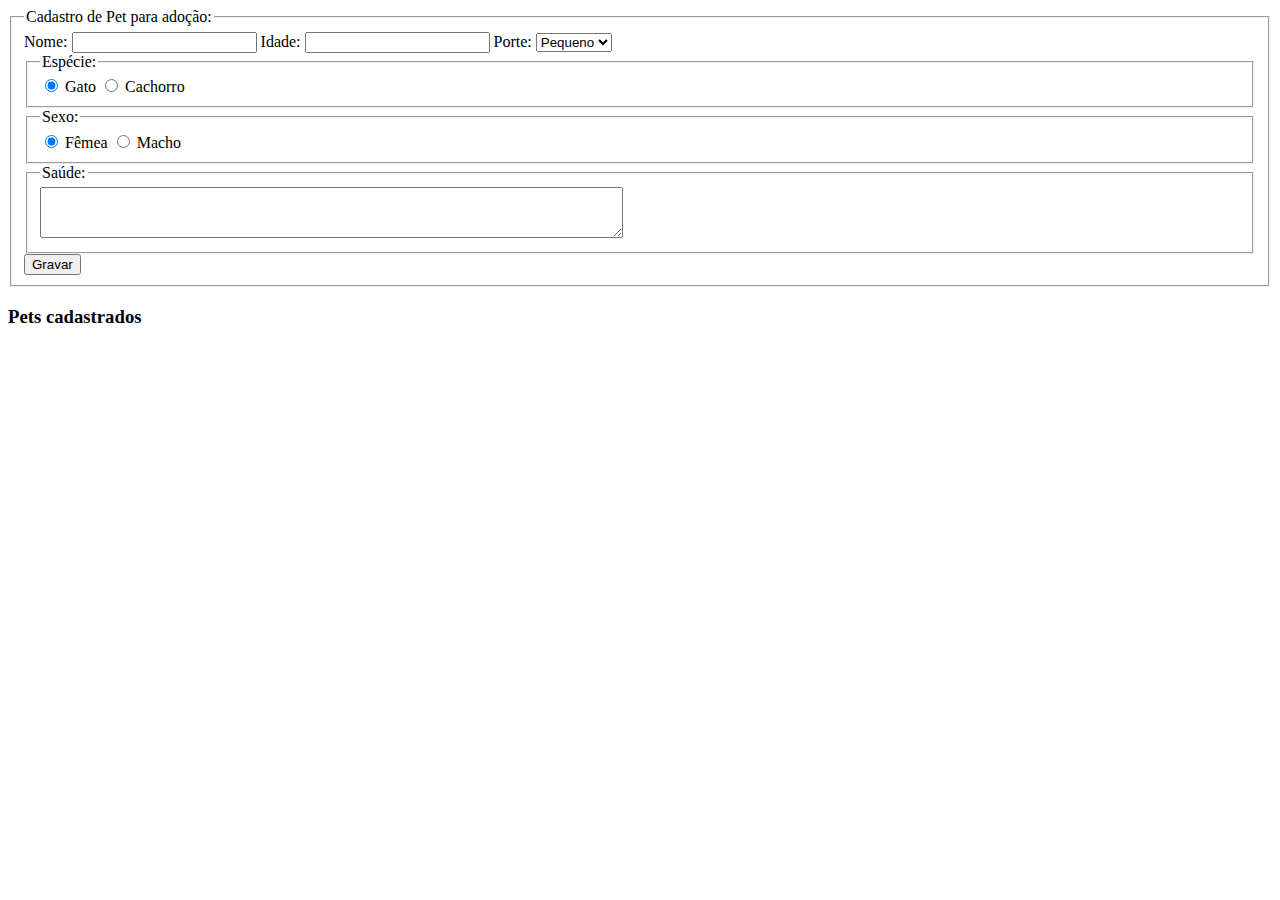
<file: src/views/index.html>
<!DOCTYPE html>
<html lang="en">

<head>
    <meta charset="UTF-8">
    <meta name="viewport" content="width=device-width, initial-scale=1.0">
    <script src="./../controllers/cadastroAnimal.js"></script>
    <title>cadastroAnimal</title>
</head>

<body>
    <!--Campos de cadastro de pet-->
    <div>
        <fieldset>
            <Legend>Cadastro de Pet para adoção:</Legend>
            <label for="">Nome:</label>
            <input type="text" name="nome" id="nome">
            <label for="">Idade:</label>
            <input type="number" name="idade" id="idade">
            <label for="">Porte:</label>
            <select name="porte" id="porte">
                <option value="Pequeno">Pequeno</option>
                <option value="Médio">Médio</option>
                <option value="Grande">Grande</option>
            </select>
            <fieldset>
                <legend>Espécie:</legend>
                <input type="radio" name="especie" id="gato" value="Gato" checked>
                <label for="">Gato</label>
                <input type="radio" name="especie" id="cachorro" value="Cachorro">
                <label for="">Cachorro</label>
            </fieldset>
            <fieldset>
                <legend>Sexo:</legend>
                <input type="radio" name="sexo" id="femea" value="Fêmea" checked>
                <label for="">Fêmea</label>
                <input type="radio" name="sexo" id="macho" value="Macho">
                <label for="">Macho</label>
            </fieldset>
            <fieldset>
                <legend>Saúde:</legend>
                <textarea name="saude" id="saude" cols="70" rows="3" maxlength="180"></textarea>
            </fieldset>
            <!--Botão Gravar-->
            <div><button type="button" onclick="addNewAnimal(true)">Gravar</button></div>
        </fieldset>
        <!--Tabela de informações-->
        <h3>Pets cadastrados</h3>
        <div id="box"></div>
    </div>

    <script>
        //Busca Memória Array
        addNewAnimal()
        //Função para adicinar um novo animal
        function addNewAnimal(isAnimal) {
            if (isAnimal) {
                const animal = {
                    "nome": nome.value,
                    "idade": retonarIdadeString(idade.value),
                    "especie": document.querySelector("input[type='radio'][name=especie]:checked").value,
                    "sexo": document.querySelector("input[type='radio'][name=sexo]:checked").value,
                    "porte": porte.value,
                    "saude": saude.value
                }
                addAnimal(animal)
            }
            //Retorna nova informação salva na memória
            document.getElementById("box").innerHTML = retornaTableAnimal();
        }
    </script>

</body>

</html>
</file>
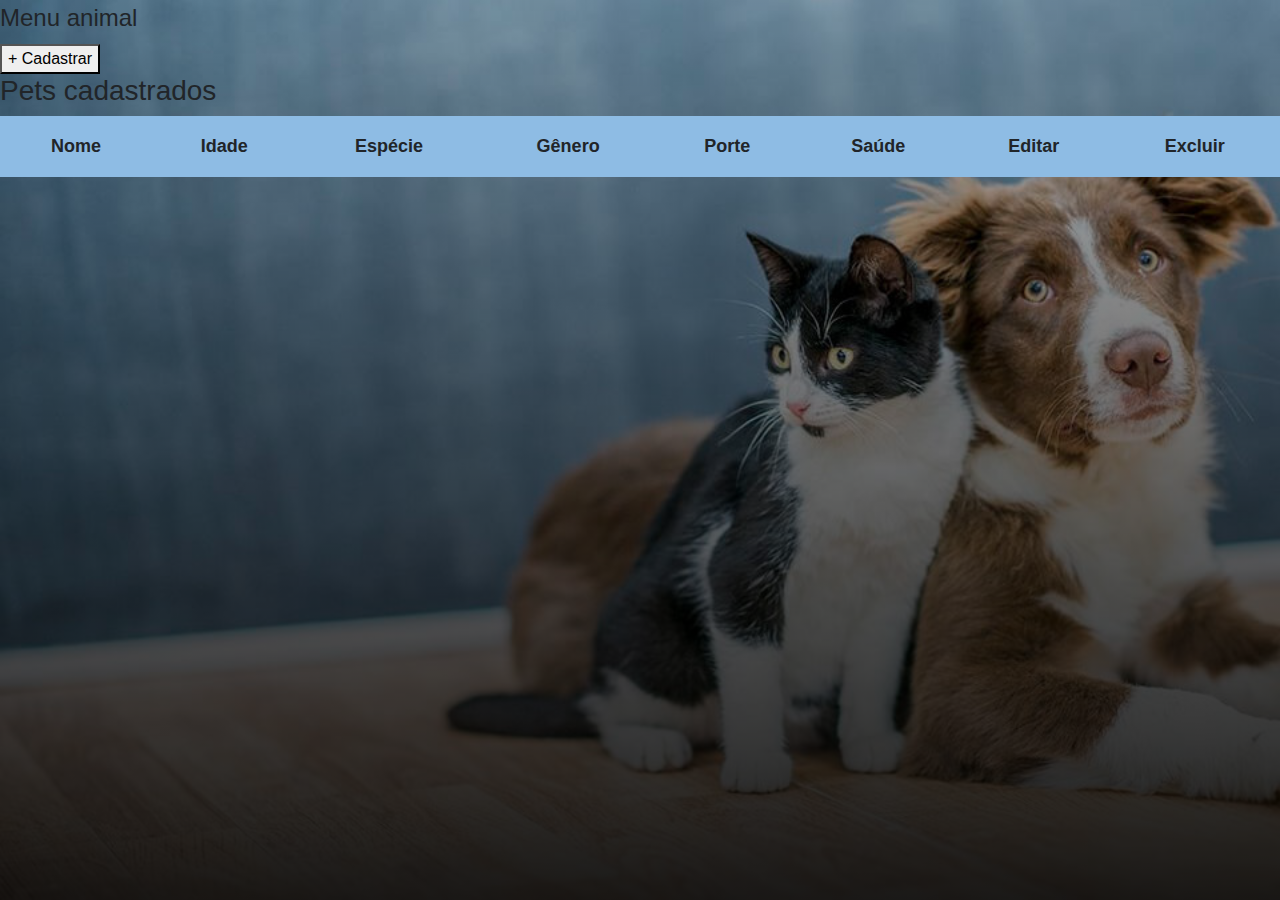
<file: src/views/animal.html>
<!DOCTYPE html>
<html lang="en">
<head>
    <meta charset="UTF-8">
    <meta name="viewport" content="width=device-width, initial-scale=1.0">
    <link rel="stylesheet" href="https://cdn.jsdelivr.net/npm/bootstrap@4.3.1/dist/css/bootstrap.min.css" integrity="sha384-ggOyR0iXCbMQv3Xipma34MD+dH/1fQ784/j6cY/iJTQUOhcWr7x9JvoRxT2MZw1T" crossorigin="anonymous">
    <link rel="stylesheet" href="./../styles/style.css">
    <script src="./../controllers/listAnimal.js"></script>
    <title>Document</title>
</head>
<body>
    <div>
        <fieldset>
            <legend class="titulo">Menu animal</legend>
            <div class="menuDiv">
                <button class="botaoGravar" onclick="cadastraClick()"> + Cadastrar</button>
            </div>
            <h3>Pets cadastrados</h3>
            <div id="box"></div>
        </fieldset>
    </div>

    <script>
        listAnimal()

        function listAnimal() {
            //Retorna nova informação salva na memória
            document.getElementById("box").innerHTML = retornaTableAnimal();
        }       
    </script>
</body>
</html>
</file>
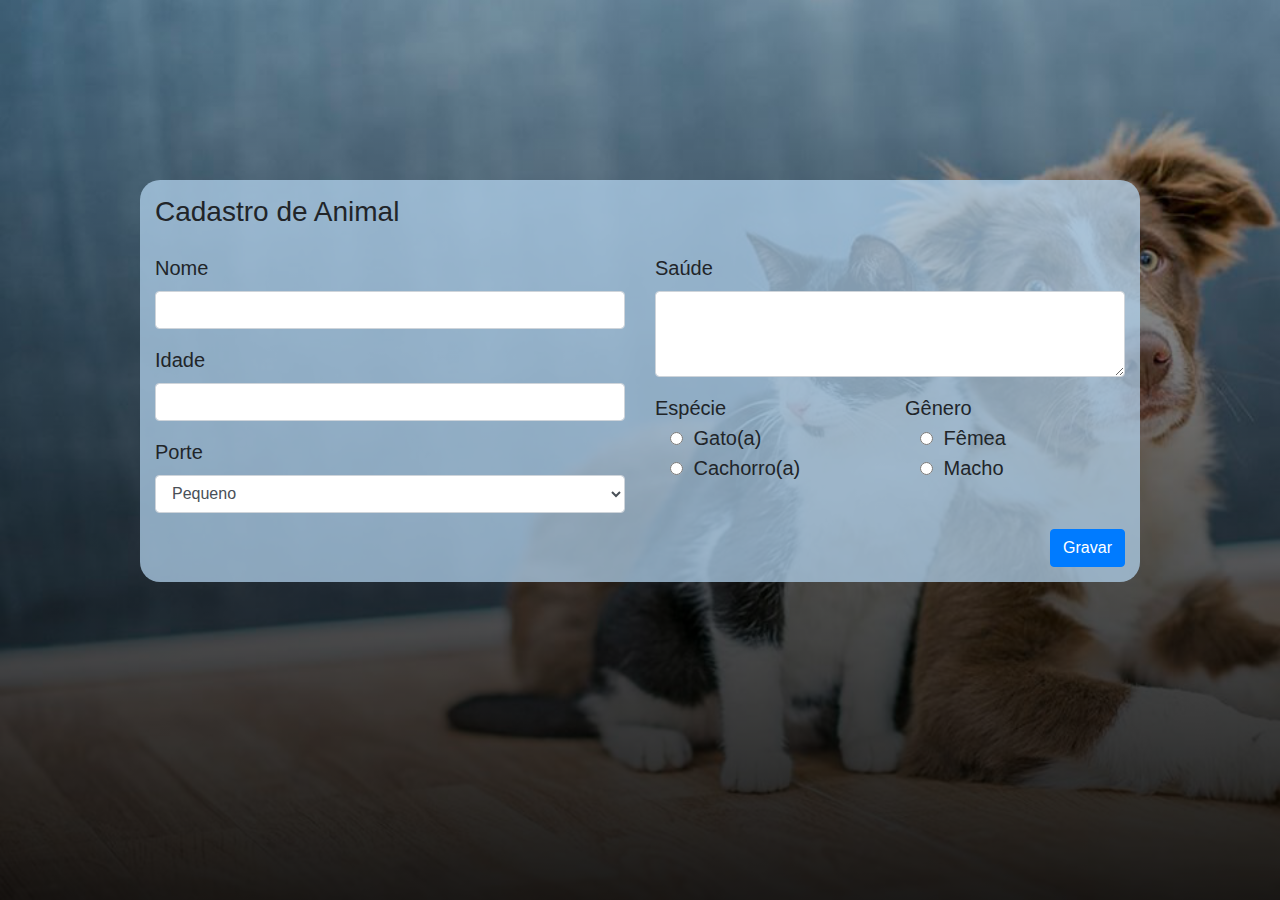
<file: src/views/cadastroAnimal.html>
<!DOCTYPE html>
<html lang="en">

<head>
    <meta charset="UTF-8">
    <meta name="viewport" content="width=device-width, initial-scale=1.0">
    <script src="./../controllers/cadastroAnimal.js"></script>
    <link rel="stylesheet" href="https://cdn.jsdelivr.net/npm/bootstrap@4.3.1/dist/css/bootstrap.min.css"
        integrity="sha384-ggOyR0iXCbMQv3Xipma34MD+dH/1fQ784/j6cY/iJTQUOhcWr7x9JvoRxT2MZw1T" crossorigin="anonymous">
    <link rel="stylesheet" href="./../styles/style.css">
    <title>Cadastro de Animal</title>
</head>

<body>
    <form class="caixa">
        <h3 class="mb-4">Cadastro de Animal</h3>
        <div class="row">
            <div class="col-md-6">
                <div class="form-group">
                    <label>Nome</label>
                    <input type="text" id="nome" class="form-control" required>
                </div>
                <div class="form-group">
                    <label>Idade</label>
                    <input type="number" id="idade" class="form-control" required>
                </div>
                <div class="form-group">
                    <label>Porte</label>
                    <select id="porte" class="form-control" required>
                        <option value="Pequeno">Pequeno</option>
                        <option value="Médio">Médio</option>
                        <option value="Grande">Grande</option>
                    </select>
                </div>
            </div>
            <div class="col-md-6">
                <div class="form-group">
                    <label>Saúde</label>
                    <textarea class="form-control" id="saude" cols="70" rows="3" maxlength="180" required></textarea>
                </div>
                <div class="row">
                    <label class="col-md-6">
                        Espécie
                        <div class="col-md-12">
                            <div class="form-check form-check-inline">
                                <label class="form-check-label">
                                    <input id="gato" class="form-check-input" type="radio" name="especie" value="Gato"
                                        required>
                                    Gato(a)
                                </label>
                            </div>
                            <div class="form-check form-check-inline">
                                <label class="form-check-label">
                                    <input id="cachorro" class="form-check-input" type="radio" name="especie"
                                        value="Cachorro" required>
                                    Cachorro(a)
                                </label>
                            </div>
                        </div>
                    </label>
                    <label class="col-md-6">
                        Gênero
                        <div class="col-md-12">
                            <div class="form-check form-check-inline">
                                <label class="form-check-label">
                                    <input id="femea" class="form-check-input" type="radio" name="genero" value="Fêmea"
                                        required>
                                    Fêmea
                                </label>
                            </div>
                            <div class="form-check form-check-inline">
                                <label class="form-check-label">
                                    <input id="macho" class="form-check-input" type="radio" name="genero" value="Macho"
                                        required>
                                    Macho
                                </label>
                            </div>
                        </div>
                    </label>
                </div>
            </div>
        </div>
        <div class="row justify-content-end">
            <div class="col-md-2">
                <button type="submit" id="botaoAddAnimal" class="btn btn-primary float-right" onclick="addNewAnimal(true)">Gravar</button>
            </div>
        </div>
    </form>

    <script>
        //Função para adicinar um novo animal
        let animalEdit = localStorage.getItem("animalEdit");
        if (animalEdit != "null") {
            loadAnimal(animalEdit)
            localStorage.setItem("animalEdit", null);
        }
    </script>

</body>

</html>
</file>
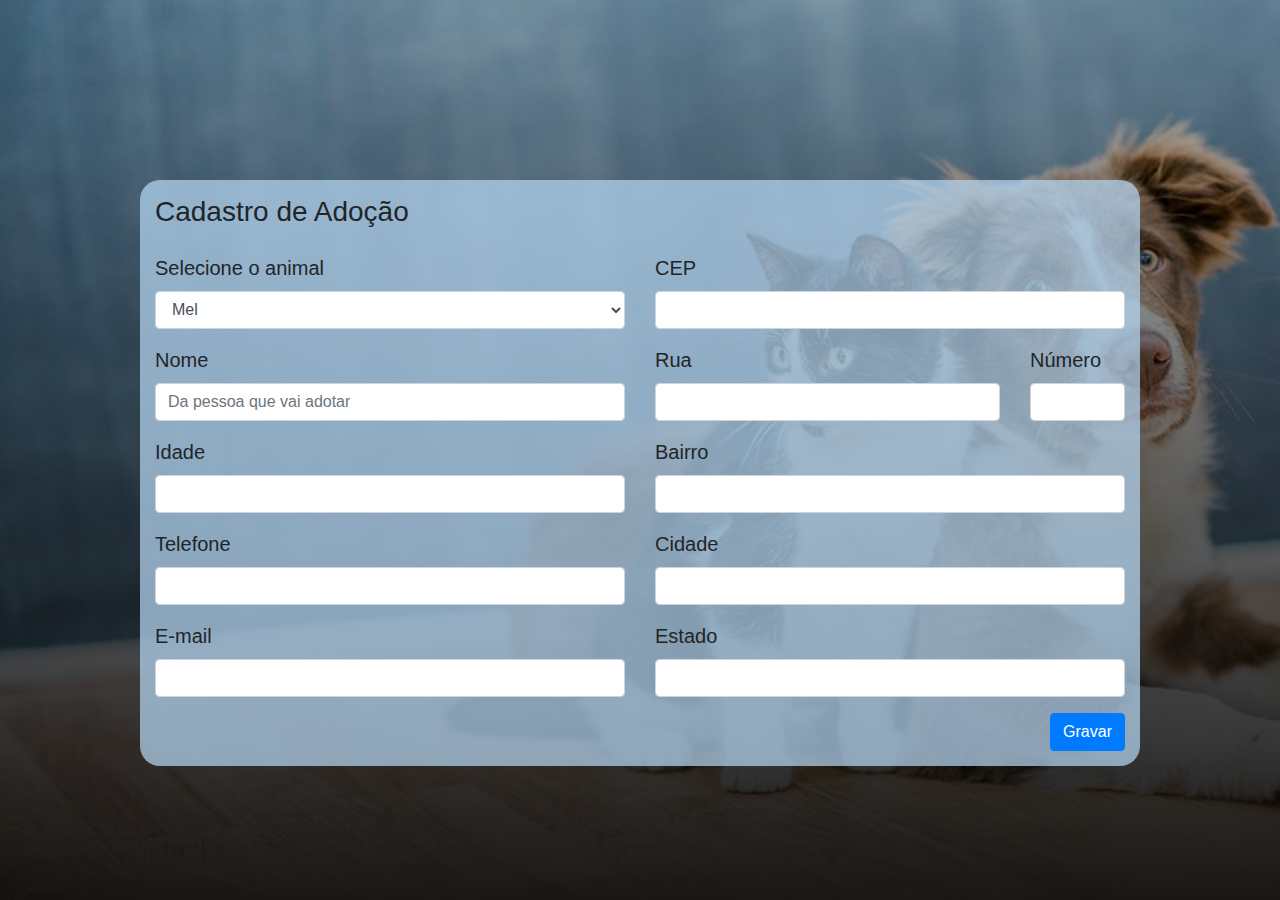
<file: src/views/cadastroDoacao.html>
<!DOCTYPE html>
<html lang="en">

<head>
    <meta charset="UTF-8">
    <meta name="viewport" content="width=device-width, initial-scale=1.0">
    <link rel="stylesheet" href="https://cdn.jsdelivr.net/npm/bootstrap@4.3.1/dist/css/bootstrap.min.css"
        integrity="sha384-ggOyR0iXCbMQv3Xipma34MD+dH/1fQ784/j6cY/iJTQUOhcWr7x9JvoRxT2MZw1T" crossorigin="anonymous">
    <link rel="stylesheet" href="./../styles/style.css">
    <title>Cadastro Doação</title>
</head>

<body>
    <form class="caixa">
        <h3 class="mb-4">Cadastro de Adoção</h3>
        <div class="row">
            <div class="col-md-6">
                <div class="form-group">
                    <label>Selecione o animal</label>
                    <select id="porte" class="form-control" required>
                        <option>Mel</option>
                        <option>Lily</option>
                        <option>Tobby</option>
                    </select>
                </div>
                <div class="form-group">
                    <label>Nome</label>
                    <input type="text" id="nome" class="form-control" placeholder="Da pessoa que vai adotar" required>
                </div>
                <div class="form-group">
                    <label>Idade</label>
                    <input type="number" id="idade" class="form-control">
                </div>
                <div class="form-group">
                    <label>Telefone</label>
                    <input type="tel" id="telefone" class="form-control">
                </div>
                <div class="form-group">
                    <label>E-mail</label>
                    <input type="email" id="email" class="form-control">
                </div>
            </div>
            <div class="col-md-6">
                <div class="form-group">
                    <label>CEP</label>
                    <input type="text" id="cep" class="form-control">
                </div>
                <div class="row">
                    <div class="col-md-9">
                        <div class="form-group">
                            <label>Rua</label>
                            <input type="text" id="rua" class="form-control">
                        </div>
                    </div>
                    <div class="col-md-3">
                        <div class="form-group">
                            <label>Número</label>
                            <input type="number" id="numero" class="form-control">
                        </div>
                    </div>
                </div>
                <div class="form-group">
                    <label>Bairro</label>
                    <input type="text" id="bairo" class="form-control">
                </div>
                <div class="form-group">
                    <label>Cidade</label>
                    <input type="text" id="cidade" class="form-control">
                </div>
                <div class="form-group">
                    <label>Estado</label>
                    <input type="text" id="estado" class="form-control">
                </div>
            </div>
        </div>
        <div class="row justify-content-end">
            <div class="col-md-2">
                <button type="submit" class="btn btn-primary float-right" onclick="addNewAdocao()">Gravar</button>
            </div>
        </div>
    </form>
</body>

</html>
</file>
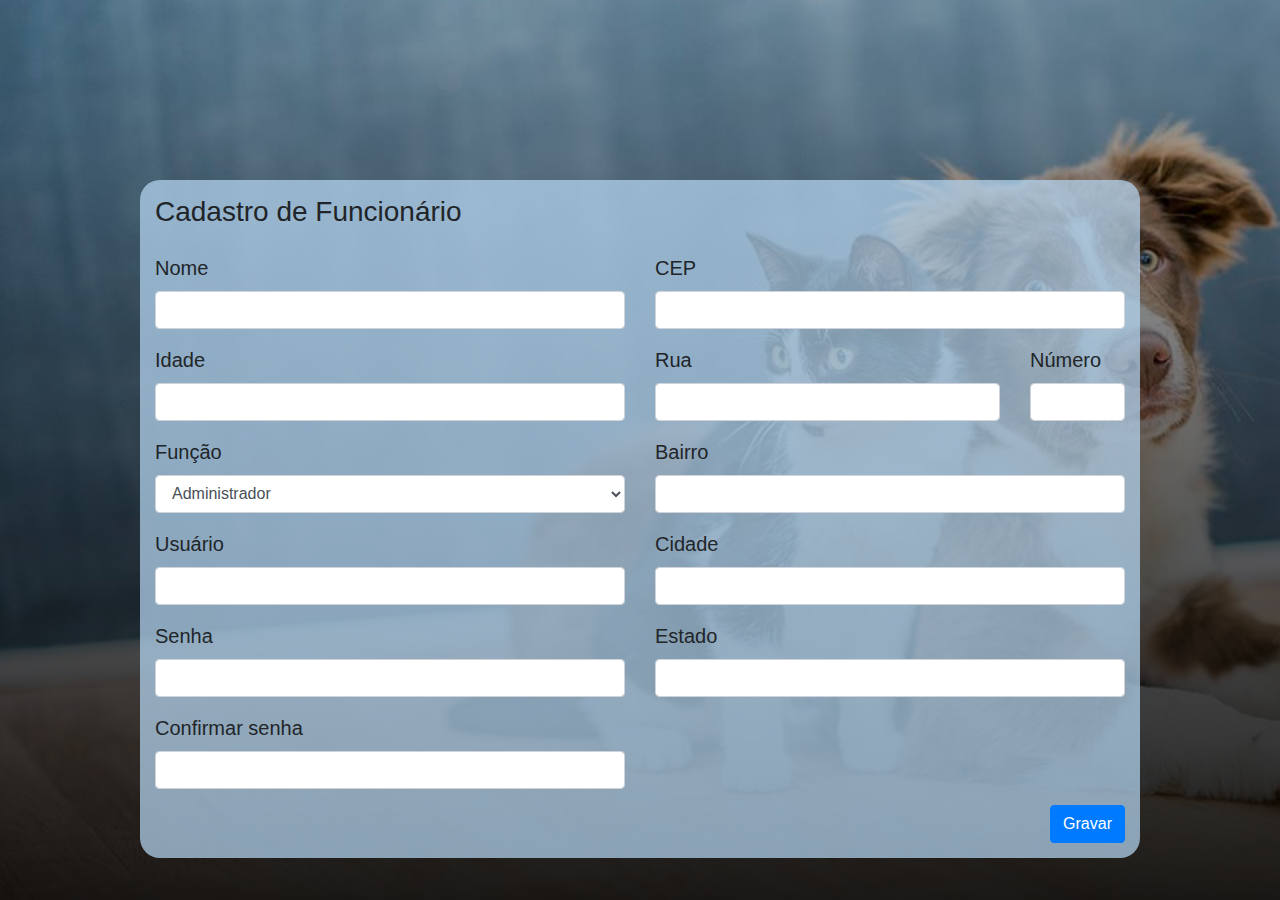
<file: src/views/cadastroUsuario.html>
<!DOCTYPE html>
<html lang="en">

<head>
    <meta charset="UTF-8">
    <meta name="viewport" content="width=device-width, initial-scale=1.0">
    <link rel="stylesheet" href="https://cdn.jsdelivr.net/npm/bootstrap@4.3.1/dist/css/bootstrap.min.css"
        integrity="sha384-ggOyR0iXCbMQv3Xipma34MD+dH/1fQ784/j6cY/iJTQUOhcWr7x9JvoRxT2MZw1T" crossorigin="anonymous">
    <link rel="stylesheet" href="./../styles/style.css">
    <title>Cadastro Usuário</title>
</head>

<body>
    <form class="caixa">
        <h3 class="mb-4">Cadastro de Funcionário</h3>
        <div class="row">
            <div class="col-md-6">
                <div class="form-group">
                    <label>Nome</label>
                    <input type="text" id="nome" class="form-control" required>
                </div>
                <div class="form-group">
                    <label>Idade</label>
                    <input type="number" id="idade" class="form-control" required>
                </div>
                <div class="form-group">
                    <label>Função</label>
                    <select id="funcao" class="form-control" required>
                        <option value="administrador">Administrador</option>
                        <option value="veterinario">Veterinário</option>
                    </select>
                </div>
                <div class="form-group">
                    <label>Usuário</label>
                    <input type="text" id="usuario" class="form-control" required>
                </div>
                <div class="form-group">
                    <label>Senha</label>
                    <input type="password" id="senha" class="form-control" required>
                </div>
                <div class="form-group">
                    <label>Confirmar senha</label>
                    <input type="password" id="conSenha" class="form-control" required>
                </div>
            </div>
            <div class="col-md-6">
                <div class="form-group">
                    <label>CEP</label>
                    <input type="text" id="cep" class="form-control">
                </div>
                <div class="row">
                    <div class="col-md-9">
                        <div class="form-group">
                            <label>Rua</label>
                            <input type="text" id="rua" class="form-control">
                        </div>
                    </div>
                    <div class="col-md-3">
                        <div class="form-group">
                            <label>Número</label>
                            <input type="number" id="numero" class="form-control">
                        </div>
                    </div>
                </div>
                <div class="form-group">
                    <label>Bairro</label>
                    <input type="text" id="bairo" class="form-control">
                </div>
                <div class="form-group">
                    <label>Cidade</label>
                    <input type="text" id="cidade" class="form-control">
                </div>
                <div class="form-group">
                    <label>Estado</label>
                    <input type="text" id="estado" class="form-control">
                </div>
            </div>
        </div>
        <div class="row justify-content-end">
            <div class="col-md-2">
                <button type="submit" class="btn btn-primary float-right" onclick="addNewFuncionario()">Gravar</button>
            </div>
        </div>
    </form>
</body>

</html>
</file>
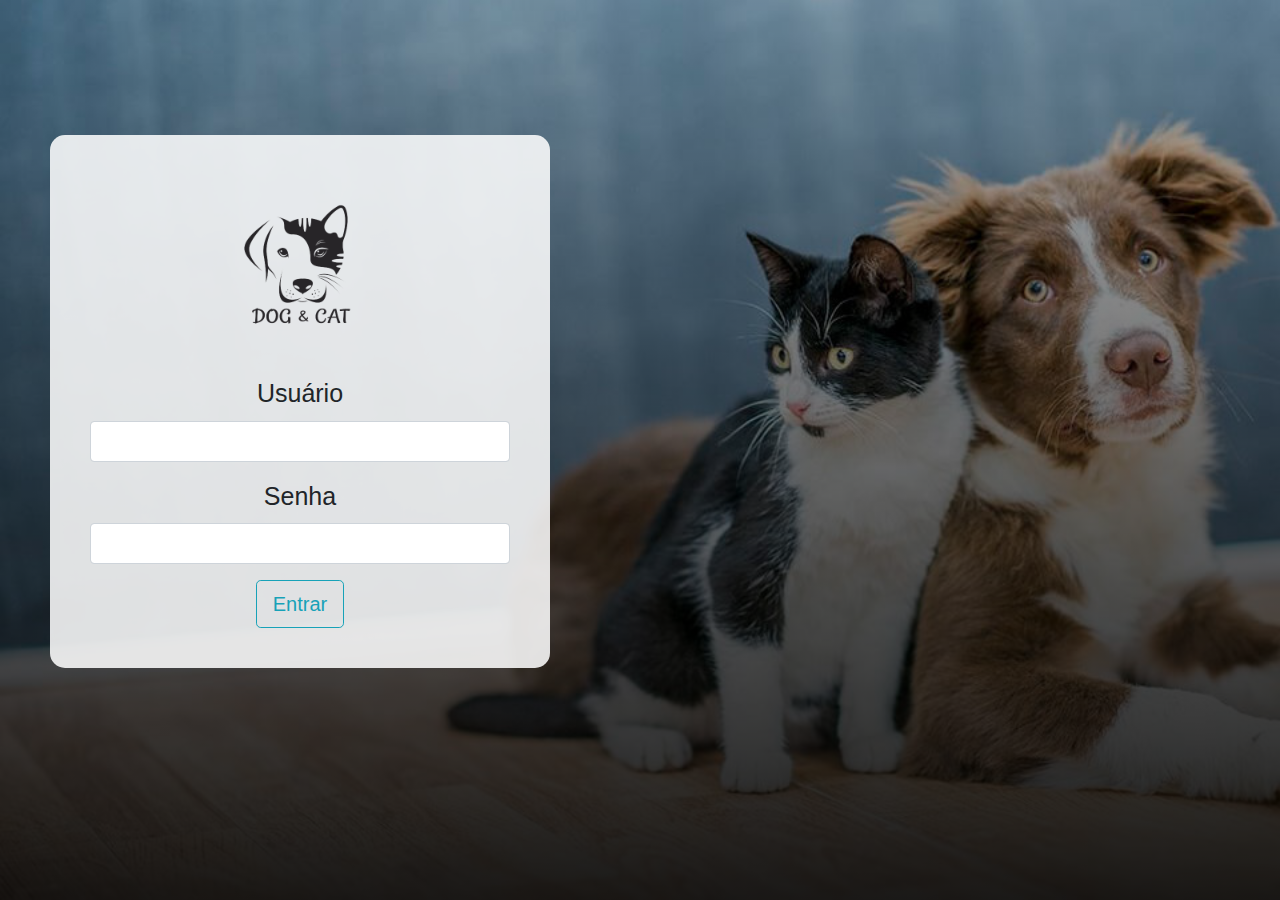
<file: src/views/login.html>
<!DOCTYPE html>
<html lang="en">

<head>
    <meta charset="UTF-8">
    <meta name="viewport" content="width=device-width, initial-scale=1.0">
    <link rel="stylesheet" href="https://cdn.jsdelivr.net/npm/bootstrap@4.3.1/dist/css/bootstrap.min.css"
        integrity="sha384-ggOyR0iXCbMQv3Xipma34MD+dH/1fQ784/j6cY/iJTQUOhcWr7x9JvoRxT2MZw1T" crossorigin="anonymous">
    <script src="./../controllers/login.js"></script>
    <link rel="stylesheet" href="./../styles/login.css">
    <title>Login</title>
</head>

<body>
    <div class="login">
        <img src="../Imagens/logo.png" class="logo">
        <div id="mensagemErro" class="alert alert-danger h5" role="alert">Usuário e/ou senha inválido(s)!</div>
        <div class="form-group">
            <label>Usuário</label>
            <input type="email" class="form-control" id="usuario">
        </div>
        <div class="form-group">
            <label>Senha</label>
            <input type="password" class="form-control" id="senha">
        </div>
        <button onclick="logar()" type="button" class="btn btn-outline-info btn-lg">Entrar</button>
    </div>

    <script>
        document.getElementById("mensagemErro").style.display = "none"
        function logar() {
            let user = { "user": usuario.value, "password": senha.value, "login": Date().toLocaleString() };

            if (validaLogar(user)) {
                localStorage.setItem("login", JSON.stringify(user));
                window.location.href = "master.html";
            }
        }
    </script>
</body>

</html>
</file>
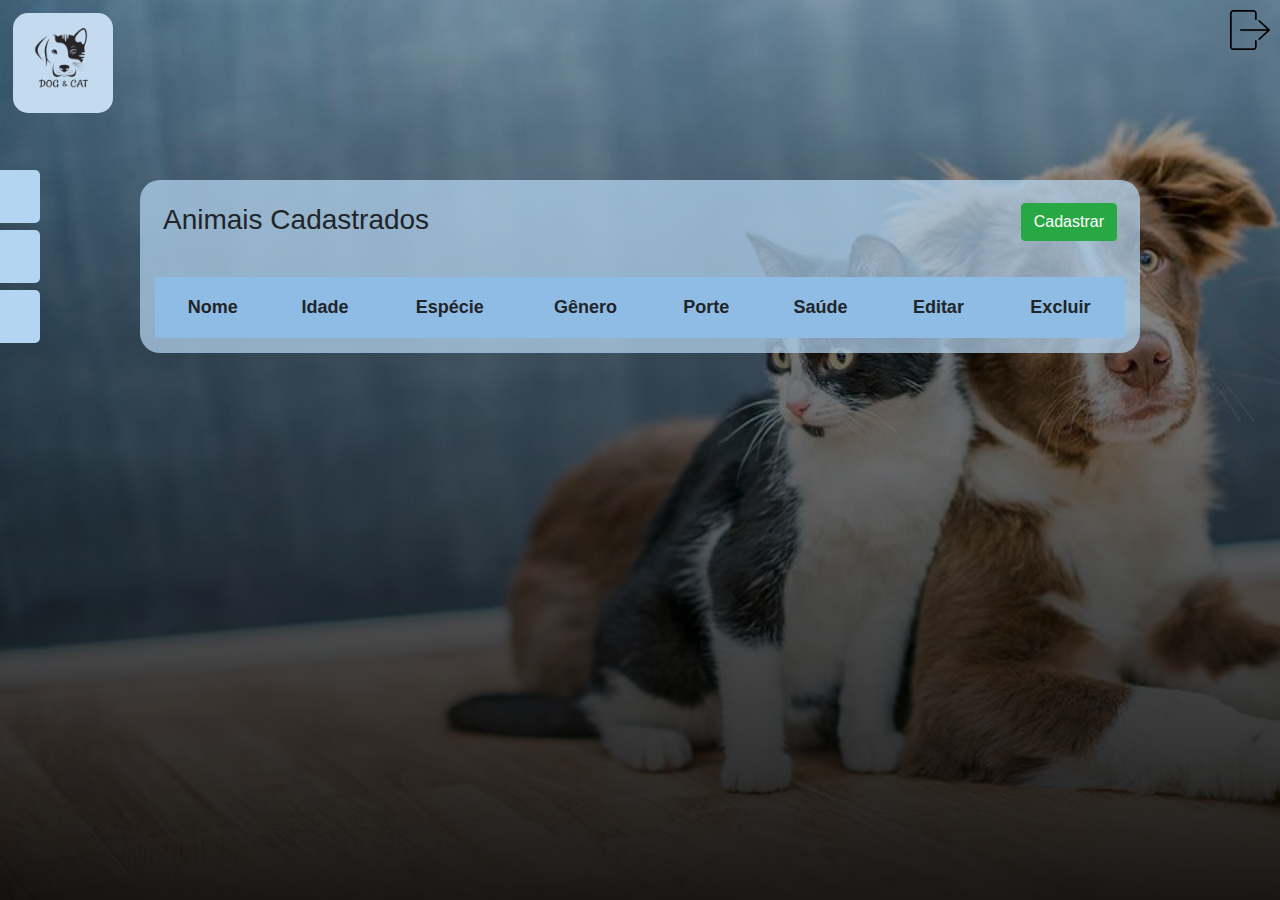
<file: src/views/master.html>
<!DOCTYPE html>
<html lang="en">

<head>
    <meta charset="UTF-8">
    <meta name="viewport" content="width=device-width, initial-scale=1.0">
    <link rel="stylesheet" href="./../styles/master.css">
    <title>Document</title>
</head>

<body>
    <div id="myNavbar">
        <nav>
            <div class="fundoLogo">
                <img src="../Imagens/logo.png" class="logo">
            </div>
            <img onclick="sair()" src="../Imagens/sair.png" class="sair">
        </nav>
    </div>

    
    <div id="mySidenav" class="sidenav">
        <div id="main" class="mainContent"></div>
        <a onclick="setaPage('tabelaAnimal.html')" id="animal">Animal</a>
        <a onclick="setaPage('tabelaDoacao.html')" id="adocao">Adoção</a>
        <a onclick="setaPage('tabelaUsuario.html')" id="funcionario">Funcionário</a>
    </div>
    <script>
        const pageConst = localStorage.getItem("page");
        if (pageConst == null) {
            setaPage("tabelaAnimal.html")
        } else {
            setaPage(pageConst)
        }

        function setaPage(page) {
            localStorage.setItem("page", page)
            document.getElementById('main').innerHTML = `<object type="text/html" data="${page}"></object>`;
        }

        function sair() {
            window.location.href = "login.html";
            localStorage.setItem("login", null);
        }

    </script>
</body>

</html>
</file>
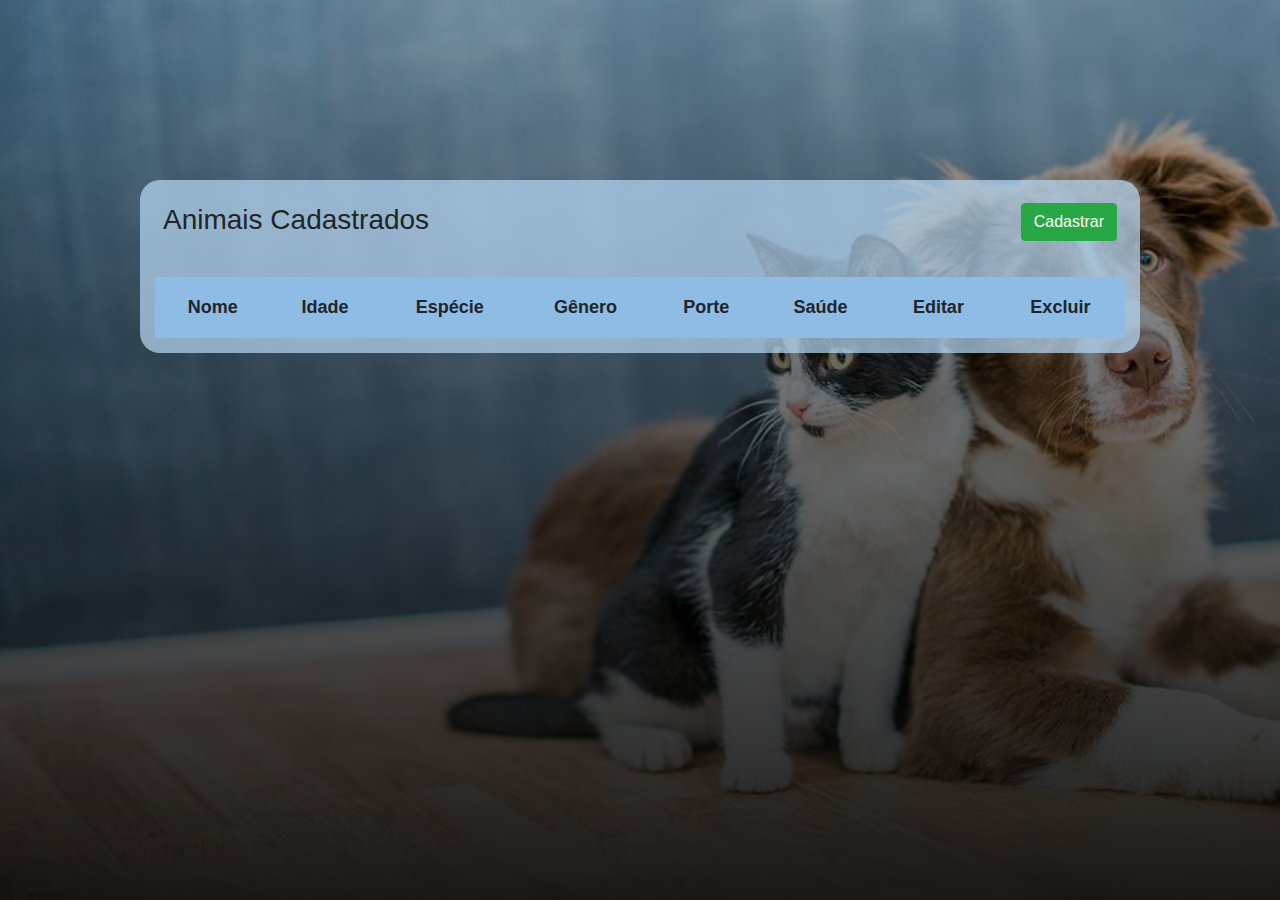
<file: src/views/tabelaAnimal.html>
<!DOCTYPE html>
<html lang="en">

<head>
    <meta charset="UTF-8">
    <meta name="viewport" content="width=device-width, initial-scale=1.0">
    <link rel="stylesheet" href="https://cdn.jsdelivr.net/npm/bootstrap@4.3.1/dist/css/bootstrap.min.css"
        integrity="sha384-ggOyR0iXCbMQv3Xipma34MD+dH/1fQ784/j6cY/iJTQUOhcWr7x9JvoRxT2MZw1T" crossorigin="anonymous">
    <link rel="stylesheet" href="./../styles/style.css">
    <script src="./../controllers/listAnimal.js"></script>
    <title>Animais</title>
</head>

<body>
    <div class="caixa">
        <div class="row mb-4 p-2">
            <div class="col-md-10">
                <h3>Animais Cadastrados</h3>
            </div>
            <div class="col-md-2">
                <button class="btn btn-success float-right" onclick="cadastraClick()">Cadastrar</button>
            </div>
        </div>
        <div id="box"></div>
    </div>

    <script>
        listAnimal()

        function listAnimal() {
            //Retorna nova informação salva na memória
            document.getElementById("box").innerHTML = retornaTableAnimal();
        }       
    </script>
</body>

</html>
</file>
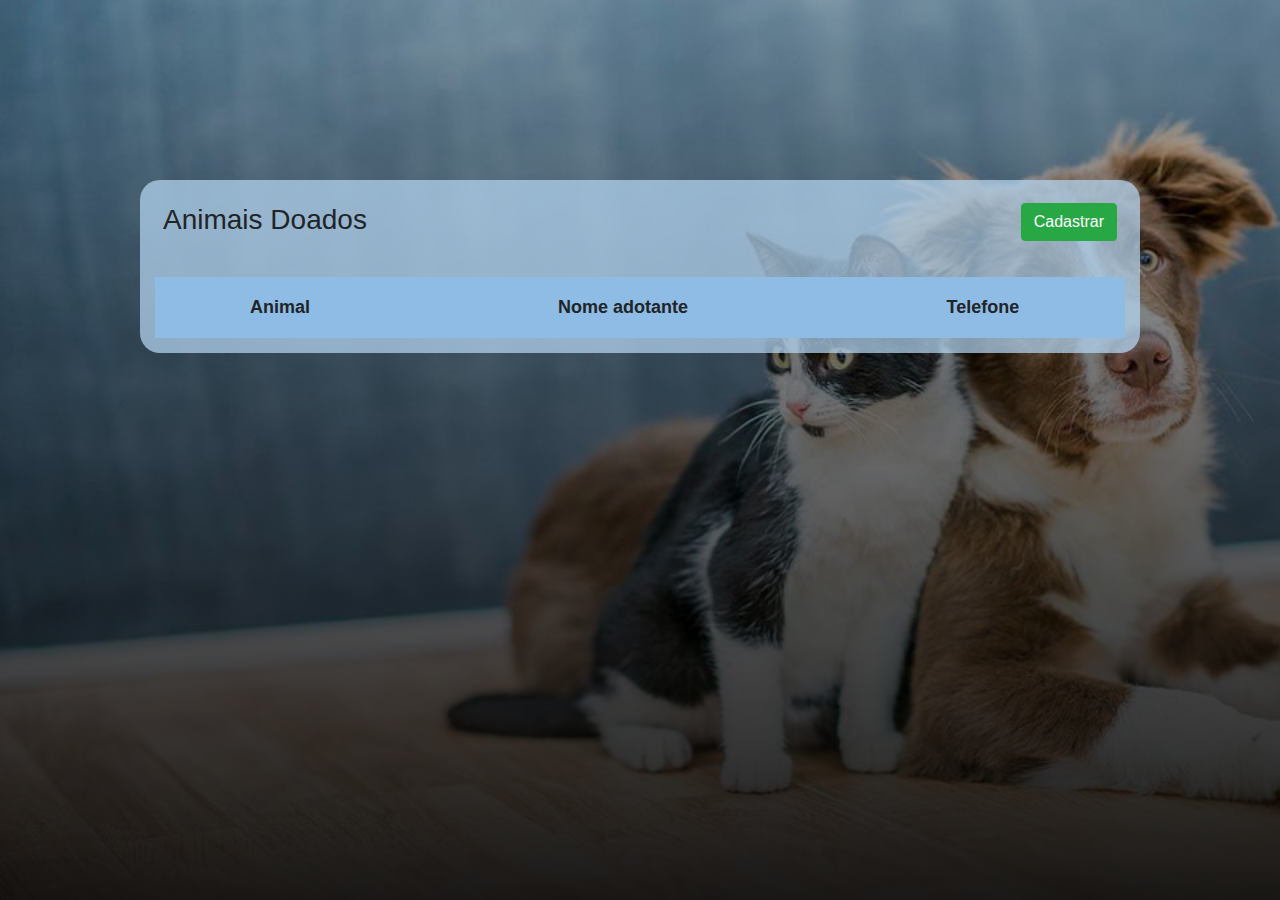
<file: src/views/tabelaDoacao.html>
<!DOCTYPE html>
<html lang="en">

<head>
    <meta charset="UTF-8">
    <meta name="viewport" content="width=device-width, initial-scale=1.0">
    <link rel="stylesheet" href="https://cdn.jsdelivr.net/npm/bootstrap@4.3.1/dist/css/bootstrap.min.css"
        integrity="sha384-ggOyR0iXCbMQv3Xipma34MD+dH/1fQ784/j6cY/iJTQUOhcWr7x9JvoRxT2MZw1T" crossorigin="anonymous">
    <link rel="stylesheet" href="./../styles/style.css">
    <script src="./../controllers/listDoacao.js"></script>
    <title>Tabela de Doações</title>
</head>

<body>
    <div class="caixa">
        <div class="row mb-4 p-2">
            <div class="col-md-10">
                <h3>Animais Doados</h3>
            </div>
            <div class="col-md-2">
                <button class="btn btn-success float-right" onclick="cadastraClick()">Cadastrar</button>
            </div>
        </div>
        <div id="box"></div>
    </div>
    <script>
         document.getElementById("box").innerHTML = retornaTableDoacao();     
    </script>
</body>

</html>
</file>
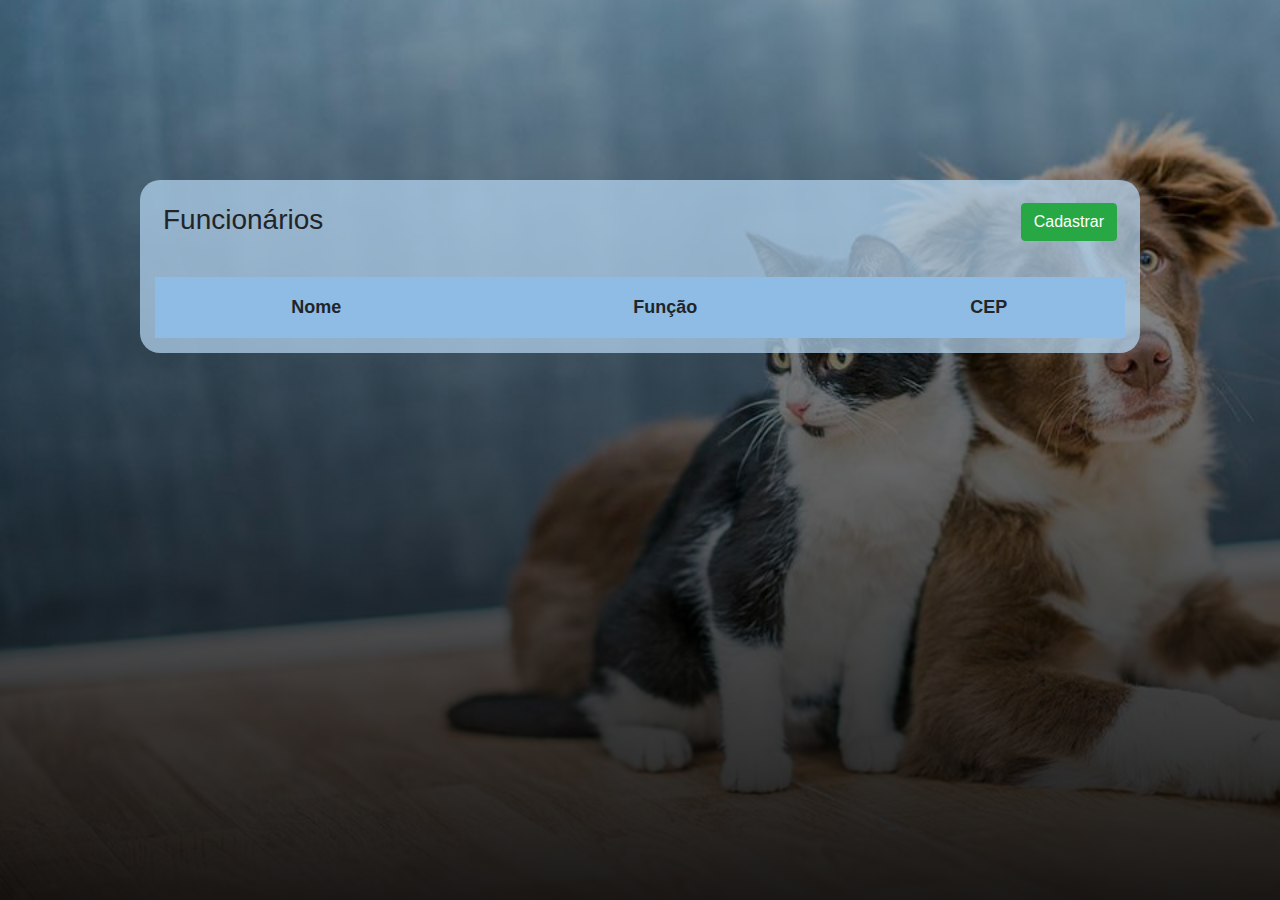
<file: src/views/tabelaUsuario.html>
<!DOCTYPE html>
<html lang="en">

<head>
    <meta charset="UTF-8">
    <meta name="viewport" content="width=device-width, initial-scale=1.0">
    <link rel="stylesheet" href="https://cdn.jsdelivr.net/npm/bootstrap@4.3.1/dist/css/bootstrap.min.css"
        integrity="sha384-ggOyR0iXCbMQv3Xipma34MD+dH/1fQ784/j6cY/iJTQUOhcWr7x9JvoRxT2MZw1T" crossorigin="anonymous">
    <link rel="stylesheet" href="./../styles/style.css">
    <script src="./../controllers/listUsuario.js"></script>
    <title>Funcionários</title>
</head>

<body>
    <div class="caixa">
        <div class="row mb-4 p-2">
            <div class="col-md-10">
                <h3>Funcionários</h3>
            </div>
            <div class="col-md-2">
                <button class="btn btn-success float-right" onclick="cadastraClick()">Cadastrar</button>
            </div>
        </div>
        <div id="box"></div>
    </div>
    <script>
        document.getElementById("box").innerHTML = retornaTableUsuario();     
   </script>
</body>

</html>
</file>
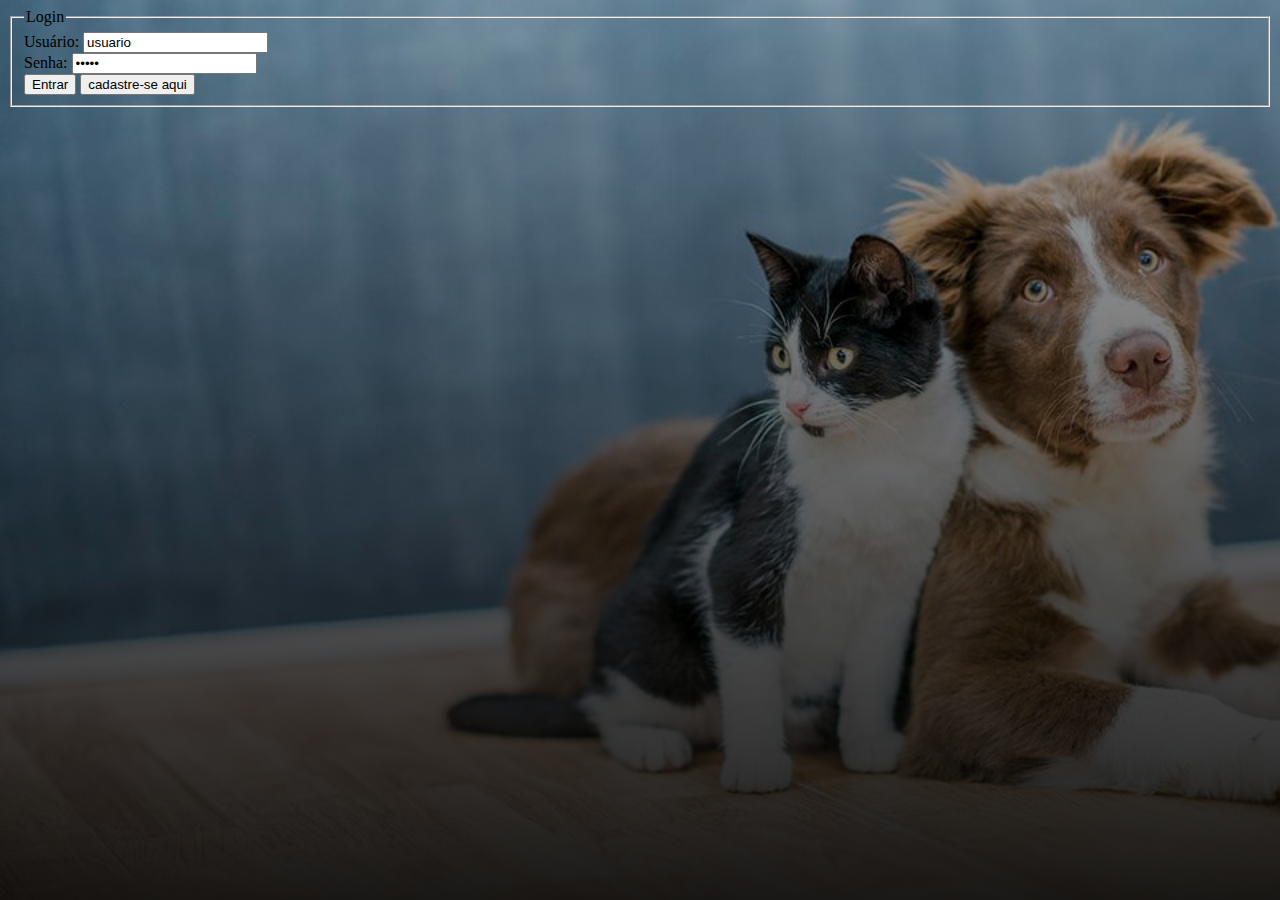
<file: src/views/viewLogin.html>
<!DOCTYPE html>
<html lang="en">
<head>
    <meta charset="UTF-8">
    <meta name="viewport" content="width=device-width, initial-scale=1.0">
    <script src="./../controllers/login.js"></script>
    <link rel="stylesheet" href="./../styles/style.css">
    <title>Login</title>
</head>
<body>
    <div>
        <fieldset>
            <legend>Login</legend>
            <label for="">Usuário:</label>
            <input type="text" name="usuario" value="usuario"> <br>
            <label for="">Senha:</label>
            <input type="password" name="senha" value="senha"> <br>
            <button>Entrar</button>
            <button>cadastre-se aqui</button>
        </fieldset>
    </div>
</body>
</html>
</file>
<file: src/styles/style.css>
body {
    background-image: linear-gradient(to bottom, rgba(0, 0, 0, 0.27) 0%, rgba(0, 0, 0, 0.898) 100%), url('./../Imagens/socializar-gato-cachorro.jpg');
    background-repeat: no-repeat;
    background-attachment: fixed;
    background-size: cover;
}

object {
    position: absolute;
    width: 100%;
    height: 100%;
    top: 0;
    left: 0;
    right: 0;
    bottom: 0;
}

.caixa {
    background-color: rgba(180, 213, 241, 0.727);
    width: 1000px;
    margin: auto;
    border-radius: 20px;
    padding: 15px;
    margin-top: 20vh;
}

.caixa label {
    font-size: 20px;
}

table {
    border-collapse: collapse;
    border-spacing: 0;
    margin: auto;
    font-size: 18px;
    width: 100%;
    border: 1px solid rgb(142, 188, 228);
    background-color: rgb(142, 188, 228);
}

table th {
    font-weight: 600;
    text-align: center;
    padding: 16px;
}

table td {
    font-weight: 400;
    text-align: center;
    padding: 8px;
}

tr:nth-child(even) {
    background-color: white;
    border: 1px solid white;
}
</file>
<file: src/styles/login.css>
body {
    background-image: linear-gradient(to bottom, rgba(0, 0, 0, 0.27) 0%, rgba(0, 0, 0, 0.898) 100%), url('./../Imagens/socializar-gato-cachorro.jpg');
    background-repeat: no-repeat;
    background-attachment: fixed;
    background-size: cover;
}

.login {
    text-align: center;
    background-color: rgba(255, 255, 255, 0.861);
    width: 500px;
    margin-left: 50px;
    margin-top: 15vh;
    font-size: 25px;
    border-radius: 15px;
    padding: 40px;
}

.logo {
    width: 200px;
}

input {
    font-size: 18px !important;
}
</file>
<file: src/styles/master.css>
.mainContent {
  margin-left: 50px;
}

object {
  position: absolute;
  width: 100%;
  height: 100%;
  top: 0;
  left: 0;
  right: 0;
  bottom: 0;
}

#mySidenav a {
  position: absolute;
  left: -130px;
  transition: 0.3s;
  padding: 15px;
  width: 140px;
  text-decoration: none;
  font-size: 20px;
  color: black;
  border-radius: 0 5px 5px 0;
  margin-top: 90px;
}

#myNavbar nav {
  color: white;
  position: absolute;
  top: 0%;
  left: 0%;
  z-index: 1;
  width: 100%;
  border-radius: 15px;
}

#mySidenav a:hover {
  left: 0;
}

#animal {
  top: 80px;
  background-color: rgb(180, 213, 241);
}

#adocao {
  top: 140px;
  background-color: rgb(180, 213, 241);
}

#funcionario {
  top: 200px;
  background-color: rgb(180, 213, 241);
}

.logo {
  width: 100px;
}

.sair {
  width: 40px;
  float: right;
  margin: 10px;
  cursor: pointer;
}

.fundoLogo {
  background-color: rgb(196, 218, 238);
  float: left;
  width: 100px;
  height: 100px;
  margin-top: 1%;
  margin-left: 1%;
  border-radius: 15px;
}
</file>
